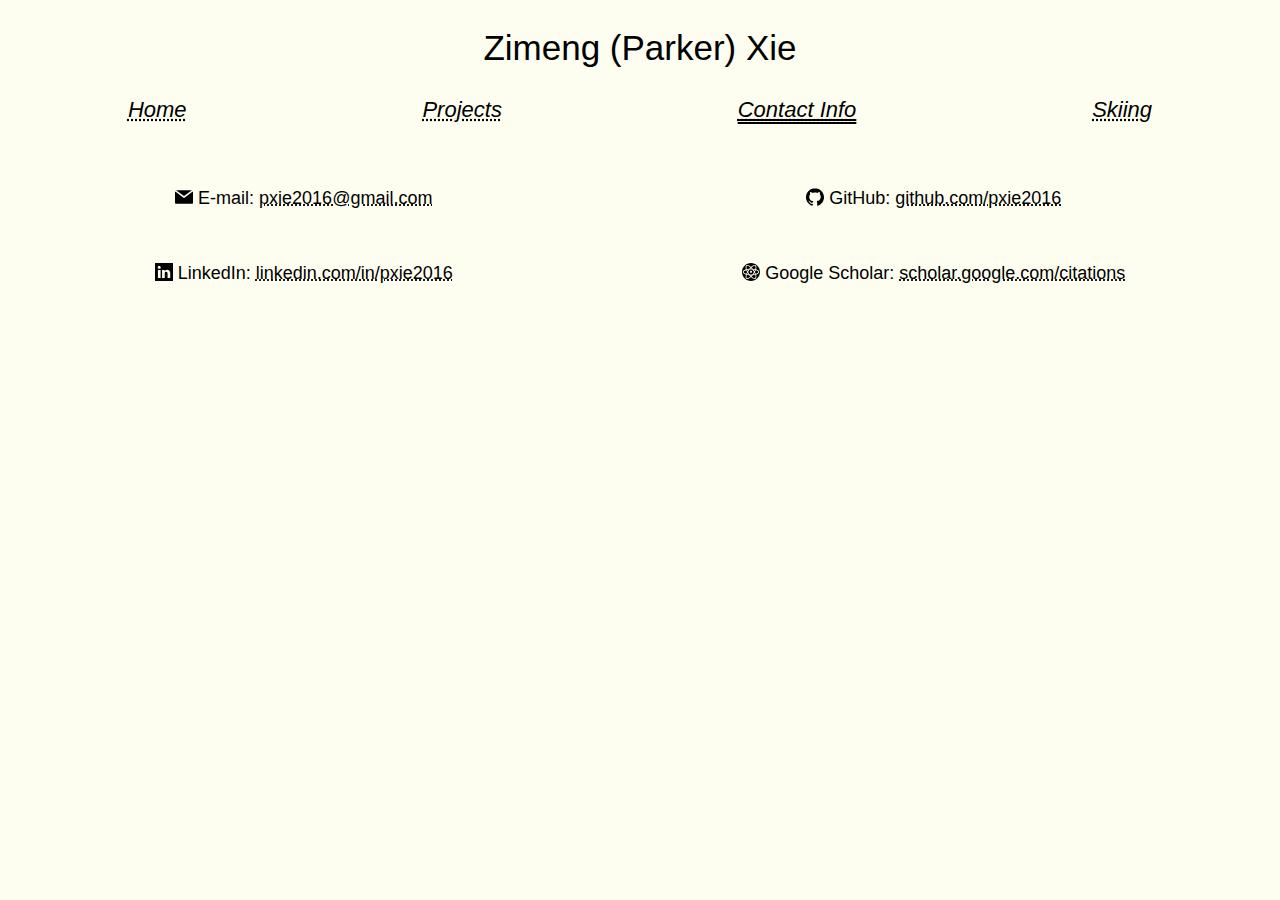
<file: contacts/index.html>
<!DOCTYPE html>
<html lang="en">
<head>
    <meta charset="UTF-8">
    <title>Zimeng (Parker) Xie, A History</title>
    <link href="contacts.css" rel="stylesheet">
</head>
<body>
<div class="overall-container">
    <div class="header">Zimeng (Parker) Xie</div>
    <div class="navbar">
        <div class="home"><a href="../index.html">Home</a></div>
        <div class="projects"><a href="../projects/index.html">Projects</a></div>
        <div class="contact-info active-page"><a href="index.html">Contact Info</a></div>
        <div class="skiing"><a href="../skiing/index.html">Skiing</a></div>
    </div>
    <div class="email">
        <div class="svg-icon">
            <img src="email.svg" alt="email icon" width="18" height="18">
        </div>
        E-mail: <a href="mailto:pxie2016@gmail.com?body=Dear Parker,">pxie2016@gmail.com</a></div>
    <div class="github">
        <div class="svg-icon">
            <img src="github.svg" alt="github icon" width="18" height="18">
        </div>
        GitHub: <a href="https://github.com/pxie2016/">github.com/pxie2016</a></div>
    <div class="linkedin">
        <div class="svg-icon">
            <img src="linkedin.svg" alt="linkedin icon" width="18" height="18">
        </div>
        LinkedIn: <a href="https://www.linkedin.com/in/pxie2016/">linkedin.com/in/pxie2016</a></div>
    <div class="google-scholar">
        <div class="svg-icon">
            <img src="google-scholar.svg" alt="google scholar icon" width="18" height="18">
        </div>
        Google Scholar: <a href="https://scholar.google.com/citations?user=VC8Z-5YAAAAJ">scholar.google.com/citations</a></div>
</div>
</body>
</html>
</file>
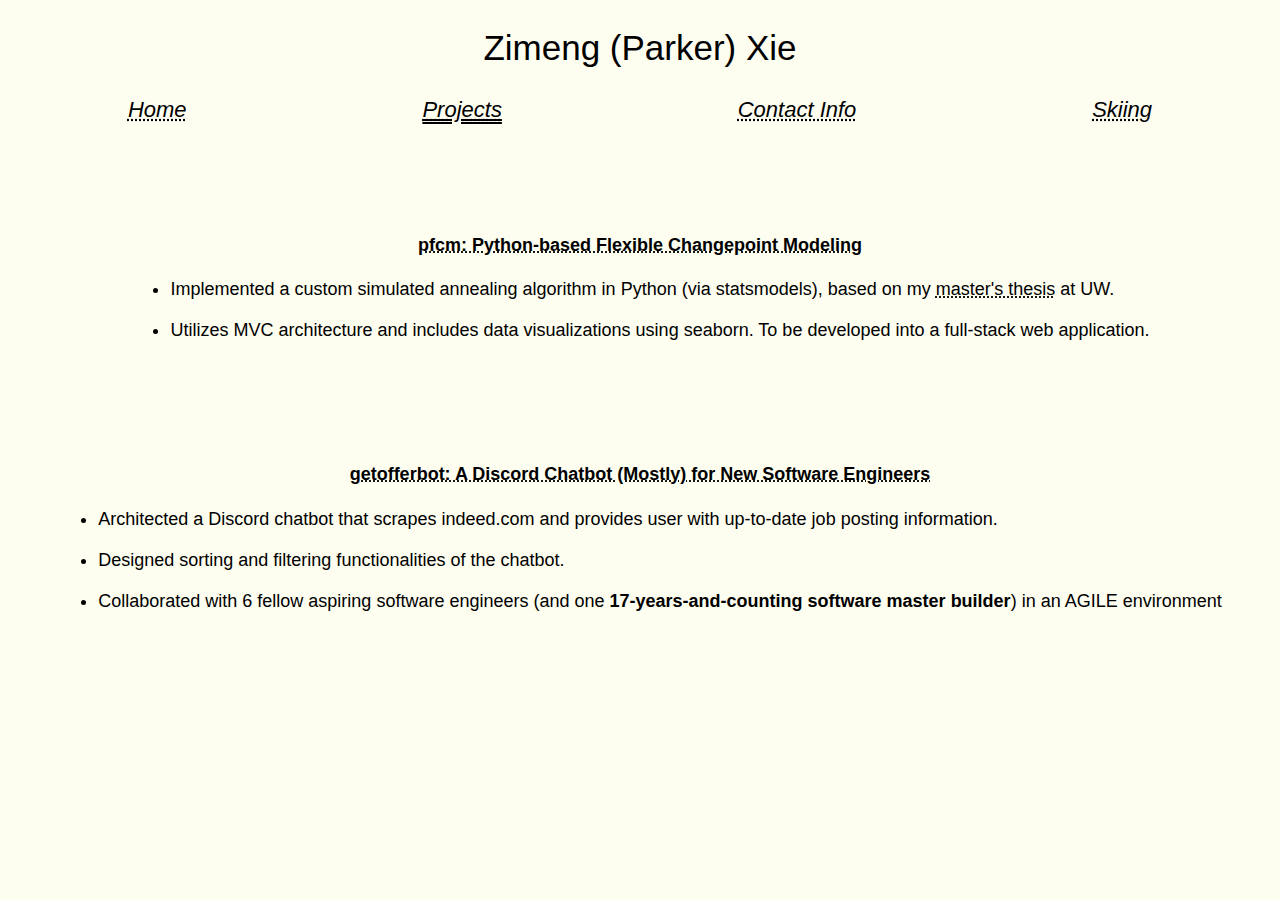
<file: projects/index.html>
<!DOCTYPE html>
<html lang="en">
<head>
    <meta charset="UTF-8">
    <title>Zimeng (Parker) Xie, A History</title>
    <link href="projects.css" rel="stylesheet">
</head>
<body>
<div class="overall-container">
    <div class="header">Zimeng (Parker) Xie</div>
    <div class="navbar">
        <div class="home"><a href="../index.html">Home</a></div>
        <div class="projects active-page"><a href="index.html">Projects</a></div>
        <div class="contact-info"><a href="../contacts/index.html">Contact Info</a></div>
        <div class="skiing"><a href="../skiing/index.html">Skiing</a></div>
    </div>
    <div class="project1">
        <div class="project-text">
            <h4><a href="https://github.com/pxie2016/pfcm">pfcm: Python-based Flexible Changepoint Modeling</a></h4>
            <ul>
                <li>Implemented a custom simulated annealing algorithm in Python (via statsmodels), based on my <a href="https://bit.ly/374ftrQ">master's thesis</a> at UW.</li>
                <li>Utilizes MVC architecture and includes data visualizations using seaborn. To be developed into a full-stack web application.</li>
            </ul>
        </div>
    </div>
    <div class="project2">
        <div class="project-text">
            <h4><a href="https://github.com/cs5500-f21-tbd/getofferbot">getofferbot: A Discord Chatbot (Mostly) for New Software Engineers</a></h4>
            <ul>
                <li>Architected a Discord chatbot that scrapes indeed.com and provides user with up-to-date job posting information.</li>
                <li>Designed sorting and filtering functionalities of the chatbot.</li>
                <li>Collaborated with 6 fellow aspiring software engineers
                    (and one <span style="font-weight:bold">17-years-and-counting software master builder</span>) in an AGILE environment</li>
            </ul>
        </div>
    </div>
</div>
</body>
</html>
</file>
<file: contacts/contacts.css>
@charset "utf-8";
@import "../main.css";

.overall-container {
    display: grid;
    grid-template-columns: auto;
    place-items: center;
    grid-template-rows: [header-start] 75px [header-end navbar-start] 50px [navbar-end] 25px [email-and-github-start]
    75px [email-and-github-end linkedin-and-google-scholar-start] 75px [linkedin-and-google-scholar-end];
    grid-template-areas:
    "header header"
    "navbar navbar"
    ". ."
    "email github"
    "linkedin google-scholar";
}

.navbar {
    display: flex;
    top: 75px;
    position: sticky;
    width: 100%;
    grid-area: navbar;
    justify-content: space-around;
    font: italic 22px Arial, sans-serif;
}

.email {
    grid-area: email;
}

.github {
    grid-area: github;
}

.linkedin {
    grid-area: linkedin;
}

.google-scholar {
    grid-area: google-scholar
}

.email, .github, .linkedin, .google-scholar {
    font-family: Arial, sans-serif;
    font-size: 18px;
}

.svg-icon {
    display: inline-flex;
    align-self: center;
    top: 0.1375em;
    position: relative;
}
</file>
<file: projects/projects.css>
@charset "utf-8";
@import "../main.css";

.overall-container {
    display: grid;
    grid-template-columns: auto;
    place-items: center;
    grid-template-rows: [header-start] 75px [header-end navbar-start] 50px [navbar-end] 25px [project1-start]
    250px [project1-end project2-start] 250px [project2-end];
    grid-template-areas:
    "header"
    "navbar"
    "."
    "project1"
    "project2";
}

.navbar {
    display: flex;
    top: 75px;
    position: sticky;
    width: 100%;
    grid-area: navbar;
    justify-content: space-around;
    font: italic 22px Arial, sans-serif;
}

.project1 {
    grid-area: project1;
}

.project2 {
    grid-area: project2;
}

.project-text {
    font-family: Arial, sans-serif;
    font-size: 18px;
}

h4 {
    text-align: center;
}

li {
    margin-bottom: 20px;
}

li:last-child {
    margin-bottom: 0;
}
</file>
